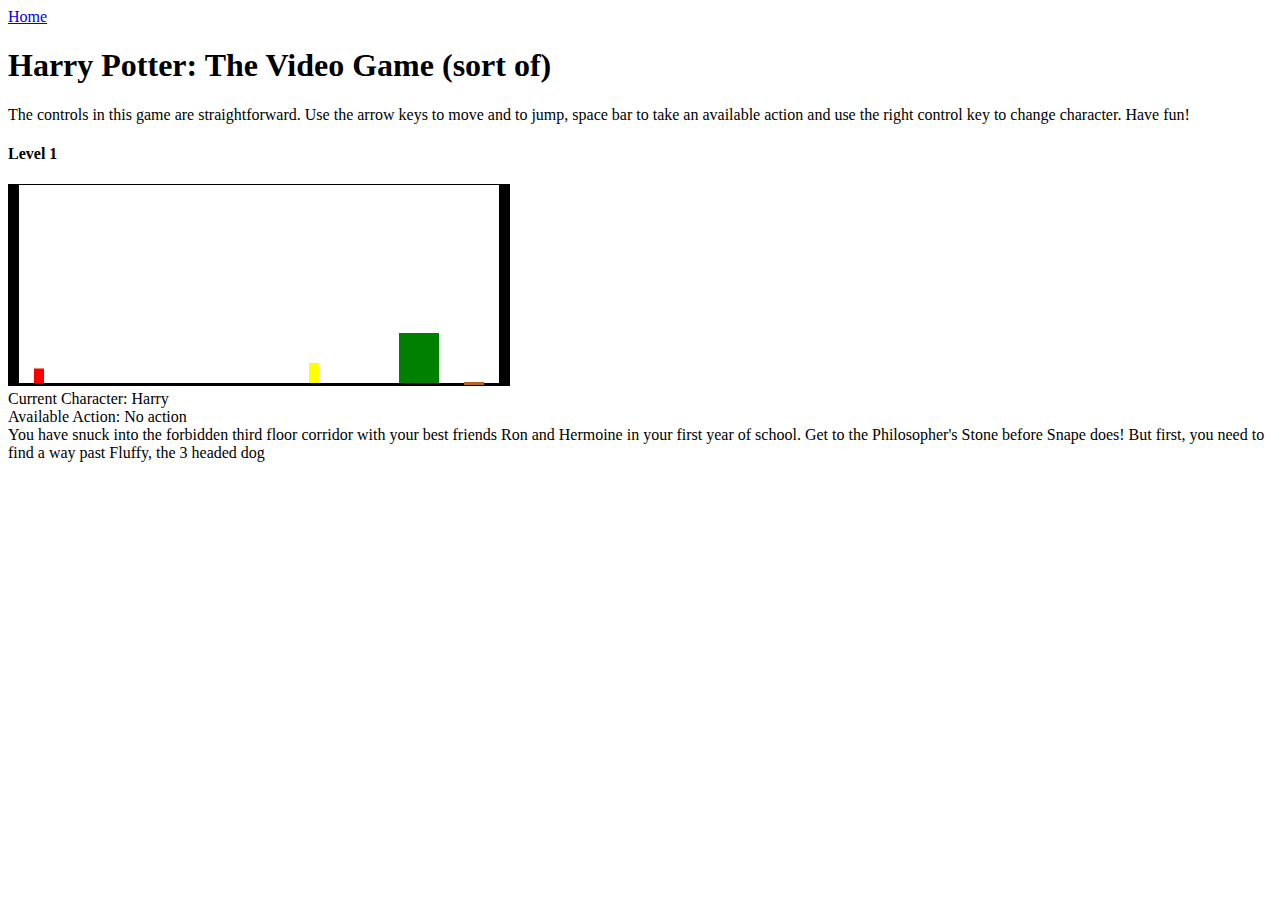
<file: index.html>
<!DOCTYPE html>
<html >
  <head>
    <meta charset="UTF-8">
    <title>Harry Potter Game</title>
    <link rel="stylesheet" href="style.css">
  </head>
  <body>
    <a href="https://james-loewen.com/">Home</a>
    <h1>Harry Potter: The Video Game (sort of)</h1>
    <p class="controls">The controls in this game are straightforward.  Use the arrow keys to move and to jump, space bar to take an available action and use the right control key to change character.  Have fun!</p>
    <h4>Level <span id='level'>1</span></h4>
    <canvas id='canvas'></canvas>
    <div>Current Character: <span id='current'></span></div>
    <div>Available Action: <span id='action'></span></div>
    <div><span id='notification'></span></div>
    <div id="lvl2">Time until fully restrained: <span id="timer"></span></div>
    <script src="index.js"></script>
  </body>
</html>
</file>
<file: style.css>
canvas {
    border:1px solid #000;
}
#lvl2 {
    display: none;
}
</file>
